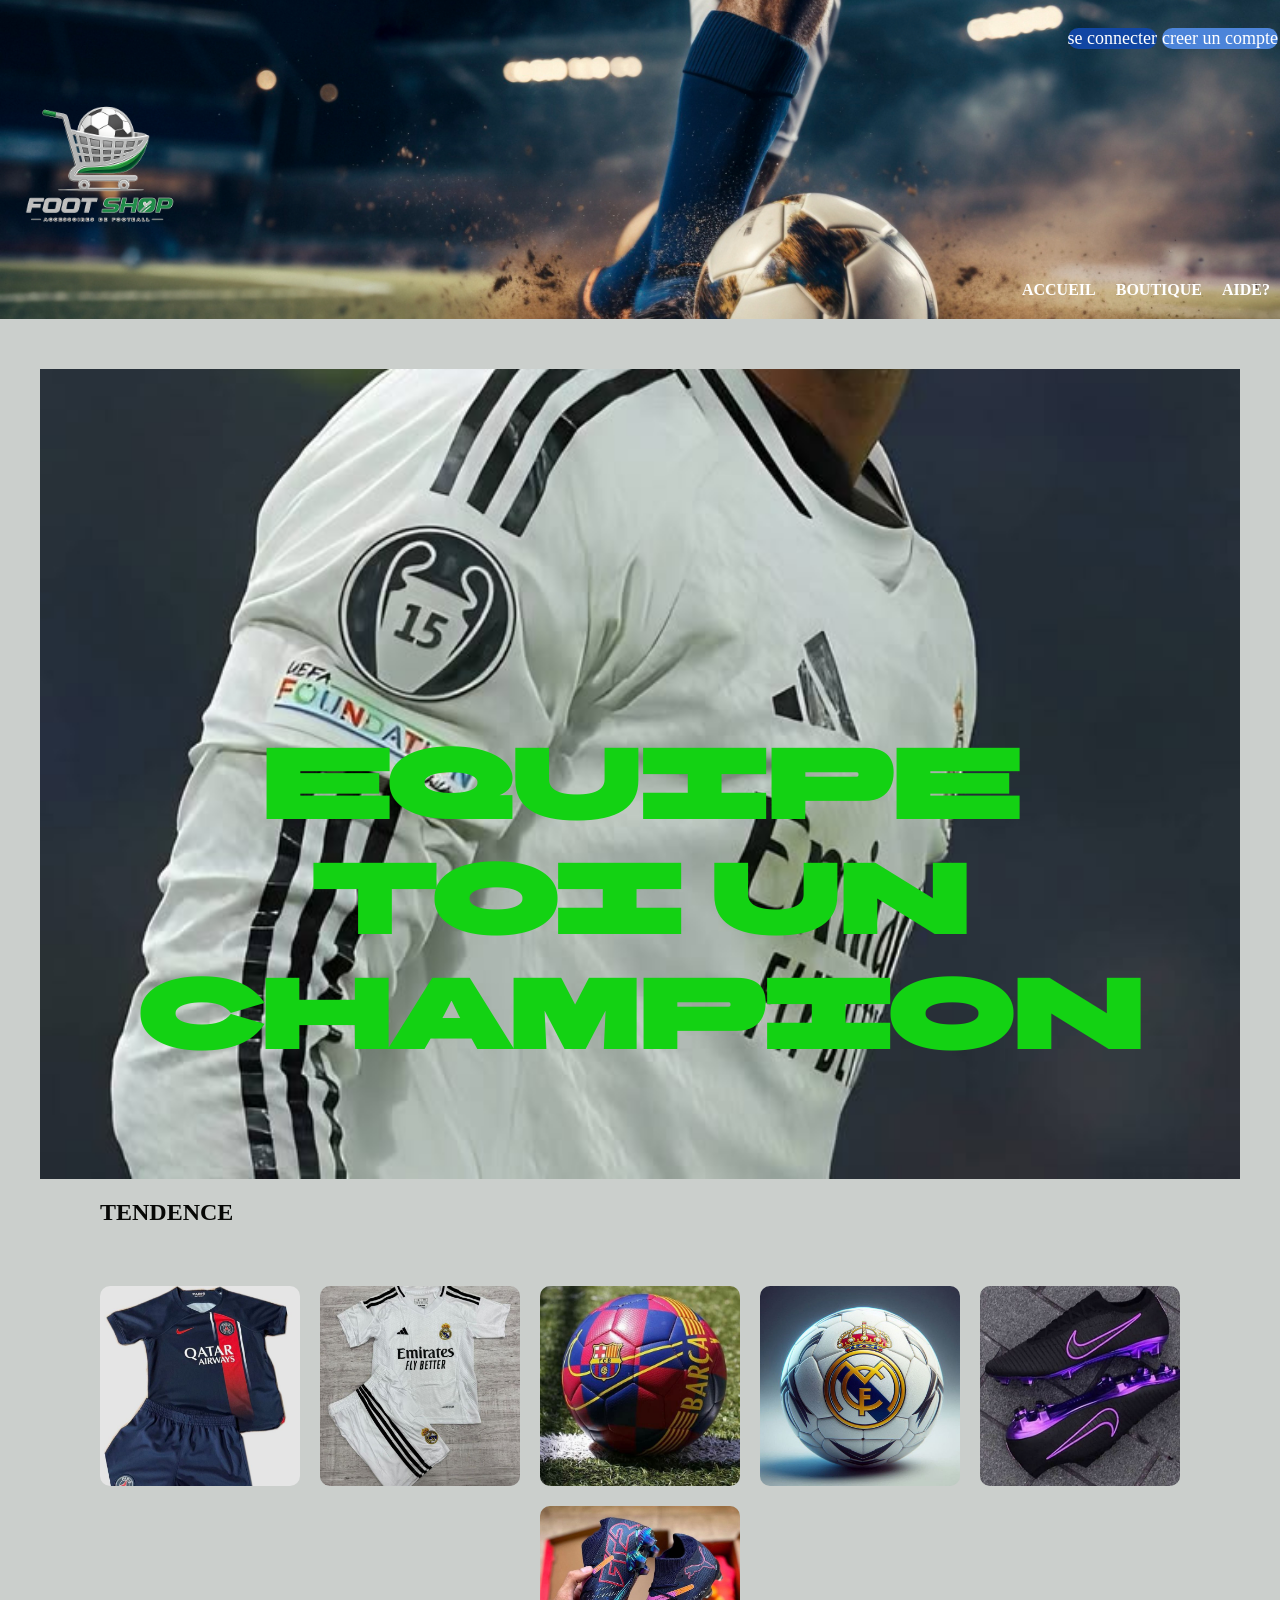
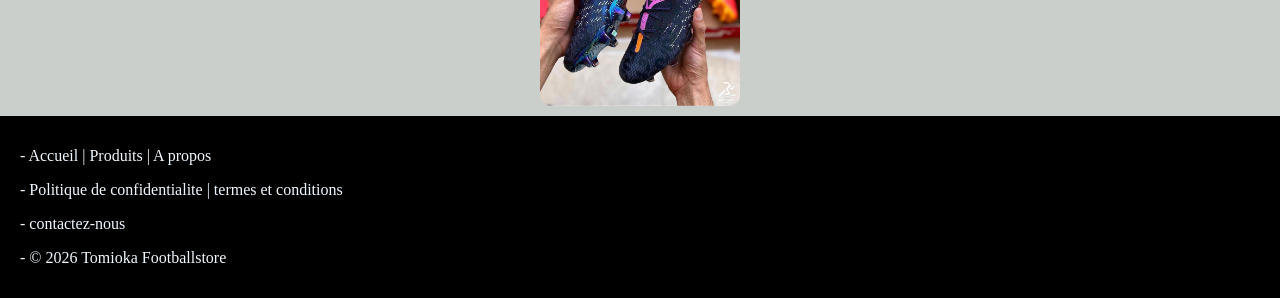
<file: index.html>
<!DOCTYPE html>
<html lang="en">

<head>
    <meta charset="UTF-8">
    <meta name="viewport" content="width=device-width, initial-scale=1.0">
    <link rel="stylesheet" href="css/style.css">
    <title>Accueil</title>
</head>

<body>
    <header>
        <div class="connexion">
            <a href="se-connecter.html">
                <P class="se-connecte">se connecter</P>
            </a>
            <a href="creer-compte.html">
                <p class="creer-compte">creer un compte</p>
            </a>
        </div>
        <img class="background-image" src="./img/logo3.png" alt="Logo">
        <nav>
            <a href="#">ACCUEIL</a>
            <a href="boutique.html">BOUTIQUE</a>
            <a href="paiement.html">AIDE?</a>
        </nav>

    </header>
    <section class="acceuil">
        <div class="presentation">
            <P>EQUIPE TOI UN CHAMPION</P>
        </div>
        <div class="joueurs">
            <img src="./img/j1.jpeg" alt="joueur 1" class="active">
            <img src="./img/j4.jpeg" alt="joueur 4">
            <img src="./img/j5.jpeg" alt="joueur 5">
        </div>
        <h1>TENDENCE</h1>
        <section class="article-tendence">
            <div><a href="boutique.html"><p>voir dans la boutique</p></a> <img src="./img/fm1.jpeg" alt="paris saint germain"></div>
            <div><a href="boutique.html"><p>voir dans la boutique</p></a> <img src="./img/fm4.jpeg" alt="real madrid"></div>
            <div><a href="boutique.html"><p>voir dans la boutique</p></a> <img src="./img/b3.jpeg" alt="barcelona"></div>
            <div><a href="boutique.html"><p>voir dans la boutique</p></a> <img src="./img/b5.jpeg" alt="real madrid"></div>
            <div><a href="boutique.html"><p>voir dans la boutique</p></a> <img src="./img/g5.jpeg" alt="g5"></div>
            <div><a href="boutique.html"><p>voir dans la boutique</p></a> <img src="./img/g7.jpeg" alt="g7"></div>
        </section>

    </section>

    <footer>
        <p>- Accueil | Produits | <a href="apropos.html">A propos</a></p>
        <p>- <a href="politique-de-confidentialite.html">Politique de confidentialite</a> | <a
                href="termes-et-conditions.html">termes et conditions</a></p>
        <P>- <a href="contacts.html">contactez-nous</a></P>
        <p>- &copy; 2026 Tomioka Footballstore</p>
    </footer>

    <script>
        let images = document.querySelectorAll(".joueurs img");
        let index = 0;

        setInterval(() => {

            images[index].classList.remove("active");

            index++;

            if (index >= images.length) {
                index = 0;
            }

            images[index].classList.add("active");

        }, 5000); // 5000 ms = 5 secondes

    </script>

</body>

</html>
</file>
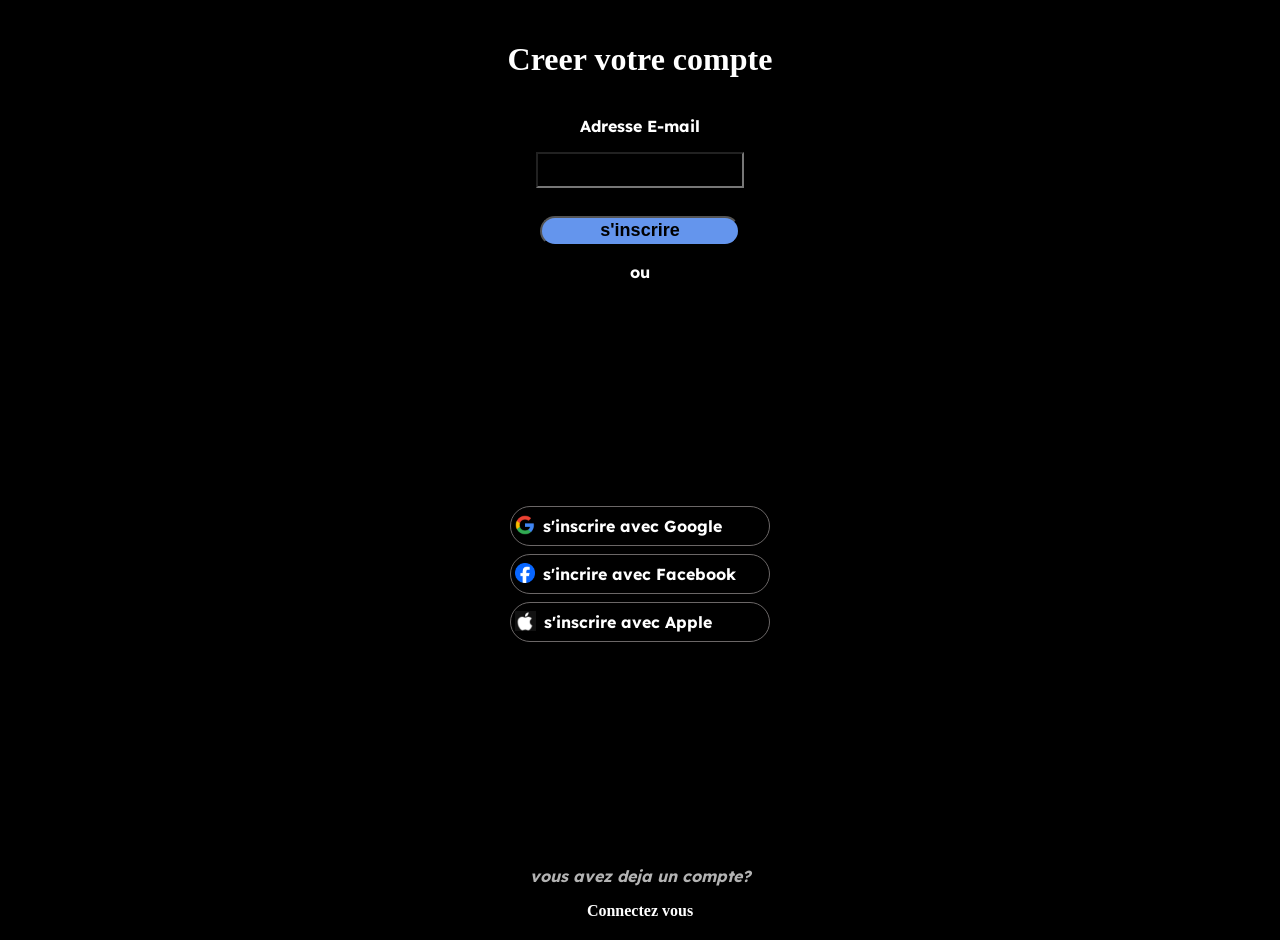
<file: creer-compte.html>
<!DOCTYPE html>
<html lang="en">

<head>
    <meta charset="UTF-8">
    <meta name="viewport" content="width=device-width, initial-scale=1.0">
    <link rel="stylesheet" href="css/se-connecter.css">
    <title>CREER UN COMPTE</title>
</head>

<body>
    <h1>Creer votre compte</h1>
    <p>Adresse E-mail</p>
    <input class="email" type="email" name="" id=""><br>
    <input class="continuer" type="submit" value="s'inscrire">
    <p>ou</p>
    <div class="lier">
        <div class="google">
            <a href="google.com"> <img src="./social logo/google.png" alt="">
                <p>s'inscrire avec Google </p>
            </a>

        </div>
        <div class="facebook">
            <a href="facebook.com"> <img src="./social logo/facebook.png" alt="">
                <p>s'incrire avec Facebook</p>
            </a>

        </div>
        <div class="apple">
            <a href="apple.com"> <img src="./social logo/apple2.png" alt="">
                <p>s'inscrire avec Apple</p>
            </a>
        </div>
    </div>

    <cite>
        <p>vous avez deja un compte?</p>
    </cite>
    <a class="alternative" href="se-connecter.html"><strong>Connectez vous</strong></a>

</body>
</file>
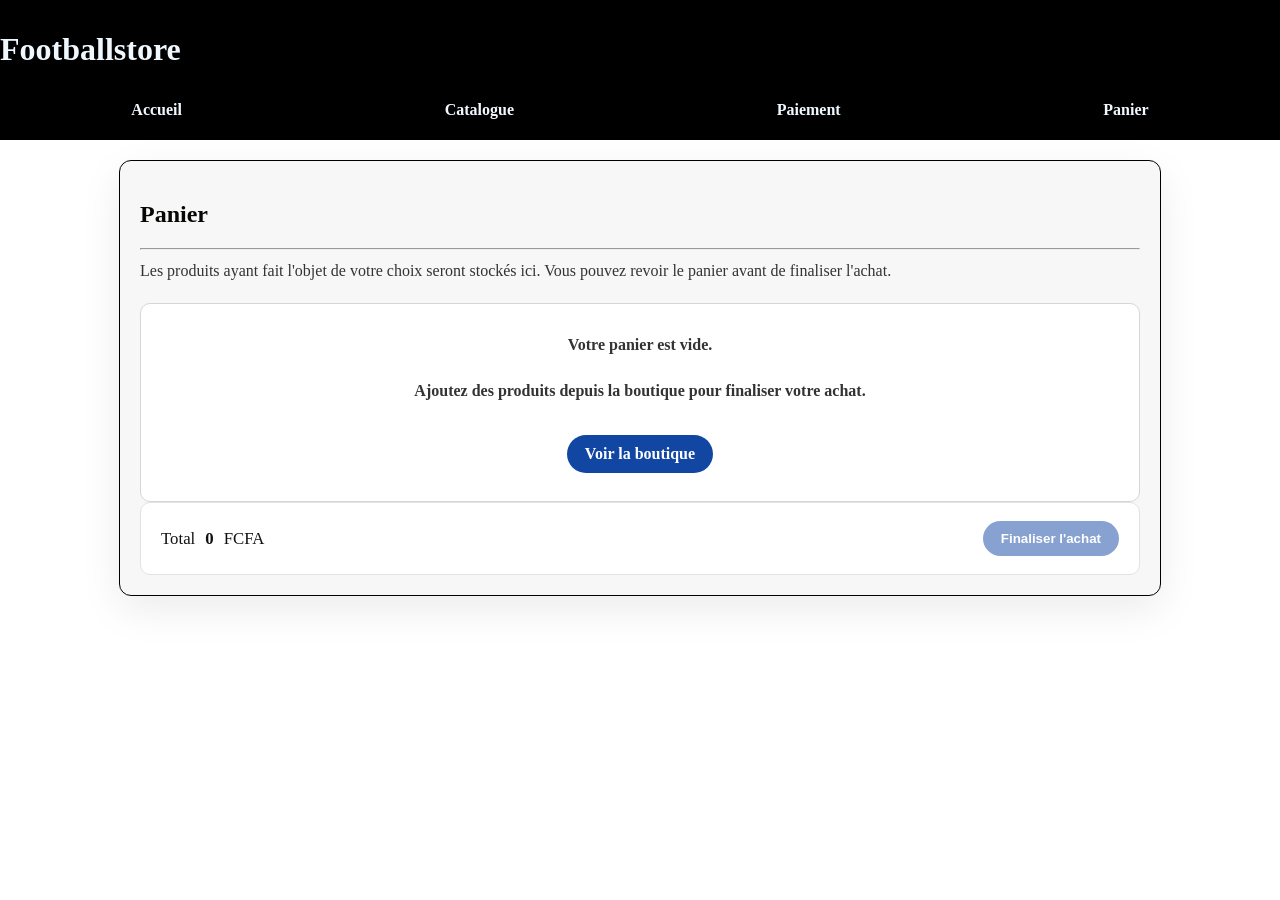
<file: panier.html>
<!DOCTYPE html>
<html lang="en">
<head>
    <meta charset="UTF-8">
    <meta name="viewport" content="width=device-width, initial-scale=1.0">
    <link rel="stylesheet" href="css/pan.css">
    <title>Document</title>
</head>
<body>
    <header>
        <h1>Footballstore</h1>
        <nav>
            <a href="index.html">Accueil</a>
            <a href="catalogue.html">Catalogue</a>
            <a href="paiement.html">Paiement</a>
            <a href="#">Panier</a>
        </nav>

    </header>
    <section class="cart-section">
        <h1><strong>Panier</strong></h1>
        <hr>
        <p>Les produits ayant fait l'objet de votre choix seront stockés ici. Vous pouvez revoir le panier avant de finaliser l'achat.</p>

        <div id="cart-empty" class="cart-empty">
            <p>Votre panier est vide.</p>
            <p>Ajoutez des produits depuis la boutique pour finaliser votre achat.</p>
            <a class="continue-btn" href="boutique.html">Voir la boutique</a>
        </div>

        <div id="cart-items" class="cart-items"></div>

        <div class="cart-summary">
            <div class="total-line">
                <span>Total</span>
                <strong id="cart-total">0</strong> FCFA
            </div>
            <button id="checkout-btn" class="checkout-btn">Finaliser l'achat</button>
        </div>
    </section>

    <script>
        document.addEventListener('DOMContentLoaded', function () {
            const cartItemsEl = document.getElementById('cart-items');
            const cartEmptyEl = document.getElementById('cart-empty');
            const cartTotalEl = document.getElementById('cart-total');
            const checkoutBtn = document.getElementById('checkout-btn');
            let cart = JSON.parse(localStorage.getItem('cart') || '[]');

            function formatNumber(value) {
                return value.toString().replace(/\B(?=(\d{3})+(?!\d))/g, ' ');
            }

            function saveCart() {
                localStorage.setItem('cart', JSON.stringify(cart));
            }

            function removeItem(index) {
                cart.splice(index, 1);
                saveCart();
                renderCart();
            }

            function renderCart() {
                cartItemsEl.innerHTML = '';
                if (!cart.length) {
                    cartEmptyEl.style.display = 'block';
                    cartItemsEl.style.display = 'none';
                    checkoutBtn.disabled = true;
                    cartTotalEl.textContent = '0';
                    return;
                }

                cartEmptyEl.style.display = 'none';
                cartItemsEl.style.display = 'block';
                checkoutBtn.disabled = false;

                let total = 0;

                cart.forEach(function (item, index) {
                    const itemTotal = item.price * item.quantity;
                    total += itemTotal;

                    const line = document.createElement('div');
                    line.className = 'cart-item';
                    line.innerHTML = `
                        <div class="item-details">
                            <div class="item-name">${item.name}</div>
                            <div class="item-meta">${item.quantity} × ${formatNumber(item.price)} FCFA</div>
                        </div>
                        <div class="item-actions">
                            <div class="item-price">${formatNumber(itemTotal)} FCFA</div>
                            <button type="button" class="remove-btn">Supprimer</button>
                        </div>
                    `;
                    line.querySelector('.remove-btn').addEventListener('click', function () {
                        removeItem(index);
                    });
                    cartItemsEl.appendChild(line);
                });

                cartTotalEl.textContent = formatNumber(total);
            }

            checkoutBtn.addEventListener('click', function () {
                if (!cart.length) {
                    return;
                }
                window.location.href = 'paiement.html';
            });

            renderCart();
        });
    </script>
</body>
</html>
</file>
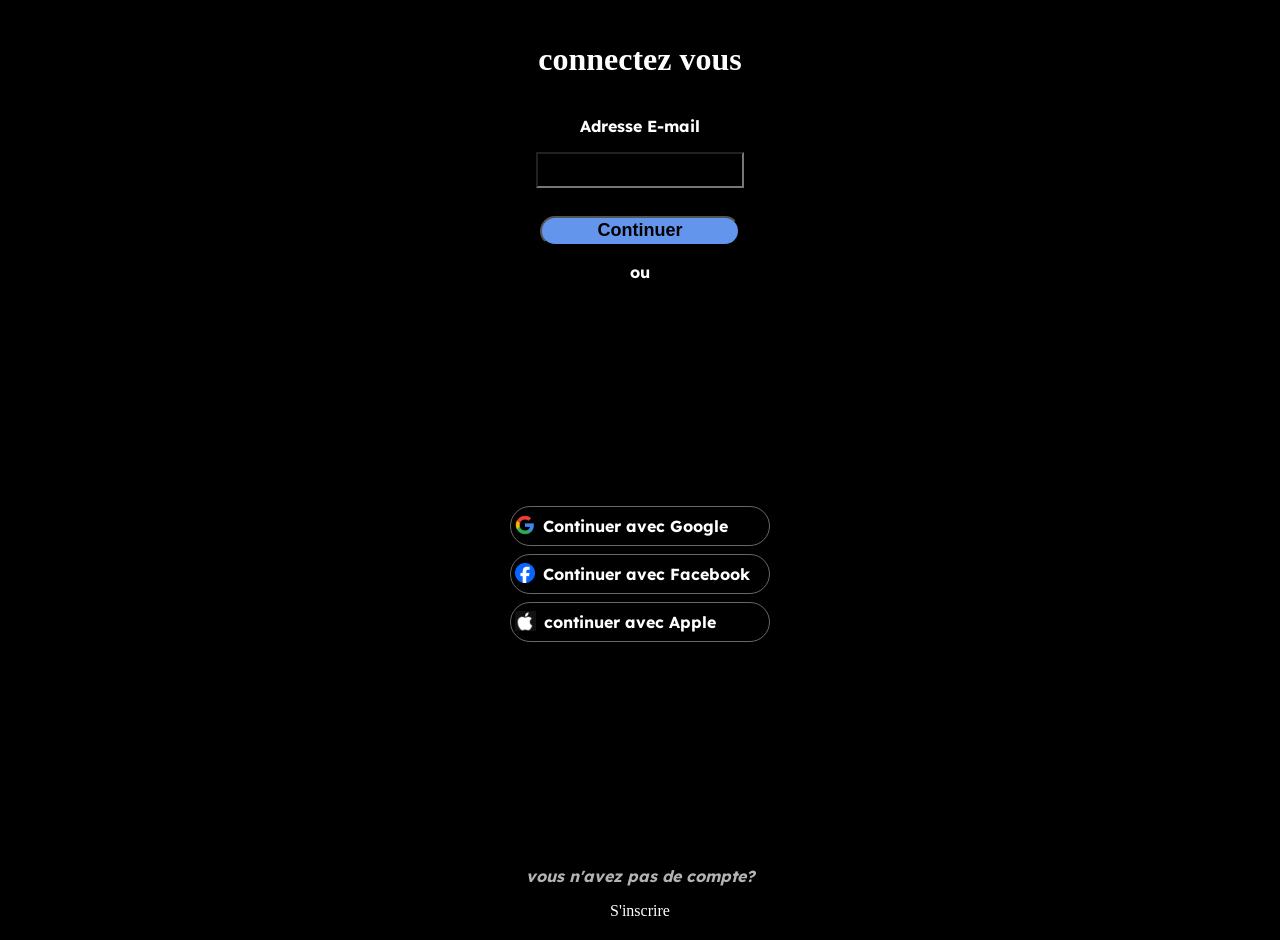
<file: se-connecter.html>
<!DOCTYPE html>
<html lang="en">

<head>
    <meta charset="UTF-8">
    <meta name="viewport" content="width=device-width, initial-scale=1.0">
    <link rel="stylesheet" href="css/se-connecter.css">
    <title>SE-CONNECTER</title>
</head>

<body>
    <h1>connectez vous</h1>
    <p>Adresse E-mail</p>
    <input class="email" type="email" name="" id=""><br>
    <input class="continuer" type="submit" value="Continuer">
    <p>ou</p>
    <div class="lier">
        <div class="google">
            <a href="google.com"> <img src="./social logo/google.png" alt="">
                <p>Continuer avec Google </p>
            </a>

        </div>
        <div class="facebook">
            <a href="facebook.com"> <img src="./social logo/facebook.png" alt="">
                <p>Continuer avec Facebook</p>
            </a>

        </div>
        <div class="apple">
            <a href="apple.com"> <img src="./social logo/apple2.png" alt="">
                <p>continuer avec Apple</p>
            </a>
        </div>
    </div>

    <cite>
        <p>vous n'avez pas de compte?</p>
    </cite>
    <a class="alternative" href="creer-compte.html">S'inscrire</a>

</body>
</file>
<file: css/style.css>
body {
    margin: 0px;
    padding: 0px;
    background-color: rgb(203, 207, 204);
}

header {
    background-color: black;
    background-image: url(../img/baniere2.jpg);
    background-size: cover;
    background-position: center;
    object-fit: cover;
    color: aliceblue;
    padding-bottom: 10px;
    padding-top: 10px;
}

header .connexion {
    display: flex;
    justify-content: flex-end;
    gap: 5px;
    bottom: 200px;
    margin-right: 2px;
}

header .connexion a {
    text-decoration: none;
    color: white;
}

header .connexion .se-connecte {
    background-color: #1146a3;
    font-size: large;
    border-radius: 16px;
}

header .connexion .se-connecte:hover {
    background-color: #2456ad;
}

header .connexion .creer-compte {
    background-color: rgb(76, 132, 217);
    font-size: large;
    border-radius: 16px;
}

header .connexion .creer-compte:hover {
    background-color: rgb(58, 122, 219);
}

.joueurs {
    display: flex;
    justify-content: center;
    align-items: center;
    height: 100%;
    width: 100%;
    position: relative;
}

.joueurs img {
    width: 100%;
    height: 800px;
    object-fit: cover;
    object-position: center;
    display: none;
    margin: 50px auto 0;
}

@font-face {
    font-family: 'BBH';
    src: url(../font/BBH.ttf);
}

.presentation {
    text-align: center;
    position: absolute;
    top: 100%;
    margin-left: 50%;
    transform: translate(-50%, -50%);
    color: rgb(19, 210, 19);
    font-size: 7.5vw;
    font-weight: bold;
    z-index: 10;
    font-family: 'BBH';

}

.article-tendence {
    margin-top: 50px;
    text-align: center;
    display: flex;
    flex-wrap: wrap;
    justify-content: center;
}

.article-tendence div {
    position: relative;
    display: inline-block;
    margin: 10px;
}

.article-tendence img {
    width: 200px;
    height: 200px;
    object-fit: cover;
    object-position: center;
    border-radius: 10px;
    display: block;
}

.acceuil h1 {
    color: #070806;
    margin-left: 100px;
}
.article-tendence div p {
    position: absolute;
    top: 70%;
    left: 50%;
    transform: translate(-50%, -50%);
    background-color:coral;
    border-radius: 16px;
    color: white;
    font-size: 18px;
    font-weight: bold;
    opacity: 0;
}

.article-tendence div:hover p {
    opacity: 1;
}
.article-tendence div p:hover {
    background-color: white;
    color: coral;
}
.joueurs img {
    width: 100vw;
    max-width: 1200px;
    height: 90vh;
    object-fit: cover;
    object-position: center bottom;
    display: none;
    margin: 50px auto 0;
}

.joueurs img.active {
    display: block;
}

span {
    color: rgb(19, 210, 19);
}

.background-image {
    width: 200px;
    height: 200px;
    margin: 0;
}

header nav {
    display: flex;
    justify-content: flex-end;
    text-align: center;
    flex-wrap: wrap;
}

header nav a {
    color: white;
    border-radius: 10px;
    font-weight: bold;
    text-decoration: none;
    padding-bottom: 10px;
    padding-top: 10px;
    padding-left: 10px;
    padding-right: 10px;

}

header nav a:hover {
    background-color: rgb(19, 210, 19);
}

section h1 {
    color: #070806;
}

hr {
    background-color: #0f110c;
}

footer {
    background-color: black;
    color: aliceblue;
    padding-left: 20px;
    padding-top: 15px;
    padding-bottom: 15px;
}

footer p a {
    color: aliceblue;
    text-decoration: none;
}

footer p a:hover {
    text-decoration: underline;
}
</file>
<file: css/se-connecter.css>
body {
    margin: 0px;
    padding: 20px;
    text-align: center;
    background-color: black;
    display: flex;
    flex-direction: column;
    align-items: center;
    justify-content: center;
    min-height: 100vh;
}

h1 {
    color: white;
    font-weight: bold;
}

@font-face{
    font-family: 'lexend';
    src: url(/font/lexend.ttf);
}

p {
    font-weight: bold;
    font-family: 'lexend';
}


body p {
    color: white;
}

.email {
    width: 200px;
    height: 30px;
    background-color: black;
}

.email:focus {
    border: 1px solid cornflowerblue;
}

.continuer {
    width: 200px;
    border-radius: 16px;
    height: 30px;
    margin-top: 10px;
    background-color: cornflowerblue;
    font-size: large;
    font-weight: bold;
}

.continuer:hover {
    background-color: rgb(104, 110, 121);
    color: cornflowerblue;
}

div img {
    height: 20px;
    margin-top: 15px;
}

.lier {
    display: flex;
    flex-direction: column;
    gap: 8px;
    margin: auto;
    align-items: center;
}

.lier div {
    height: 30px;
    width: 250px;
    display: flex;
    flex-direction: column;
    justify-content: center;
    background-color: black;
    border: 1px solid rgb(107, 103, 103);
    border-radius: 20px;
    padding: 4px;
}

.lier div a {
    text-decoration: none;
    display: flex;
    gap: 8px;
}

.lier div p {
    color: white;
}

cite {
    opacity: 0.7;
}

.alternative {
    color: white;
    text-decoration: none;
}
</file>
<file: css/pan.css>
body {
    margin: 0px;
    padding: 0px;
}

header {
    background-color: black;
    color: aliceblue;
    padding-bottom: 10px;
    padding-top: 10px;
}

header nav {
    display: flex;
    justify-content: space-around;
}

header nav a {
    color: aliceblue;
    border: 1px solid black;
    border-radius: 10px;
    font-weight: bold;
    text-decoration: none;
    padding-bottom: 10px;
    padding-top: 10px;
    padding-left: 10px;
    padding-right: 10px;

}

header nav a:hover {
    background-color: grey;
}

section {
    border: 1px solid black;
    border-radius: 10px;
    padding: 15px;
    margin: 5px;
}

section h1 {
    color: #070806;
}

hr {
    background-color: #0f110c;
}

.cart-section {
    max-width: 1000px;
    margin: 20px auto;
    padding: 20px;
    background-color: #f7f7f7;
    border-radius: 12px;
    box-shadow: 0 14px 40px rgba(0, 0, 0, 0.08);
}

.cart-section p {
    margin: 0 0 20px;
    line-height: 1.6;
    color: #333333;
}

.cart-empty {
    padding: 28px 20px;
    text-align: center;
    background-color: #ffffff;
    border: 1px solid #d6d6d6;
    border-radius: 10px;
    color: #666666;
    font-weight: 600;
}

.cart-items {
    display: grid;
    gap: 14px;
    margin-bottom: 20px;
}

.cart-item {
    display: flex;
    justify-content: space-between;
    align-items: center;
    padding: 18px 20px;
    background-color: #ffffff;
    border-radius: 10px;
    border: 1px solid #e3e3e3;
    gap: 12px;
    flex-wrap: wrap;
}

.item-details {
    min-width: 220px;
}

.item-name {
    font-size: 1rem;
    font-weight: 700;
    color: #1a1a1a;
}

.item-meta {
    margin-top: 6px;
    color: #777777;
    font-size: 0.94rem;
}

.item-actions {
    display: flex;
    align-items: center;
    gap: 14px;
    flex-wrap: wrap;
}

.item-price {
    font-size: 1rem;
    font-weight: 700;
    color: #0f0f0f;
}

.remove-btn,
.checkout-btn {
    border: none;
    border-radius: 999px;
    padding: 10px 18px;
    cursor: pointer;
    font-weight: 700;
}

.remove-btn {
    background-color: #f8d7da;
    color: #8b1f2d;
}

.remove-btn:hover {
    background-color: #f1b9c1;
}

.cart-summary {
    display: flex;
    justify-content: space-between;
    align-items: center;
    flex-wrap: wrap;
    gap: 16px;
    padding: 18px 20px;
    background-color: #ffffff;
    border-radius: 10px;
    border: 1px solid #e3e3e3;
}

.total-line {
    font-size: 1.05rem;
    color: #111111;
    display: flex;
    align-items: baseline;
    gap: 10px;
}

.checkout-btn {
    background-color: #1146a3;
    color: #ffffff;
    transition: background-color 0.25s ease;
}

.checkout-btn:hover {
    background-color: #0e3b8b;
}

.checkout-btn:disabled {
    opacity: 0.5;
    cursor: not-allowed;
}

.continue-btn {
    display: inline-block;
    margin-top: 12px;
    background-color: #1146a3;
    color: #ffffff;
    padding: 10px 18px;
    border-radius: 999px;
    text-decoration: none;
    font-weight: 700;
    transition: background-color 0.25s ease, transform 0.2s ease;
}

.continue-btn:hover {
    background-color: #0e3b8b;
    transform: translateY(-1px);
}
</file>
